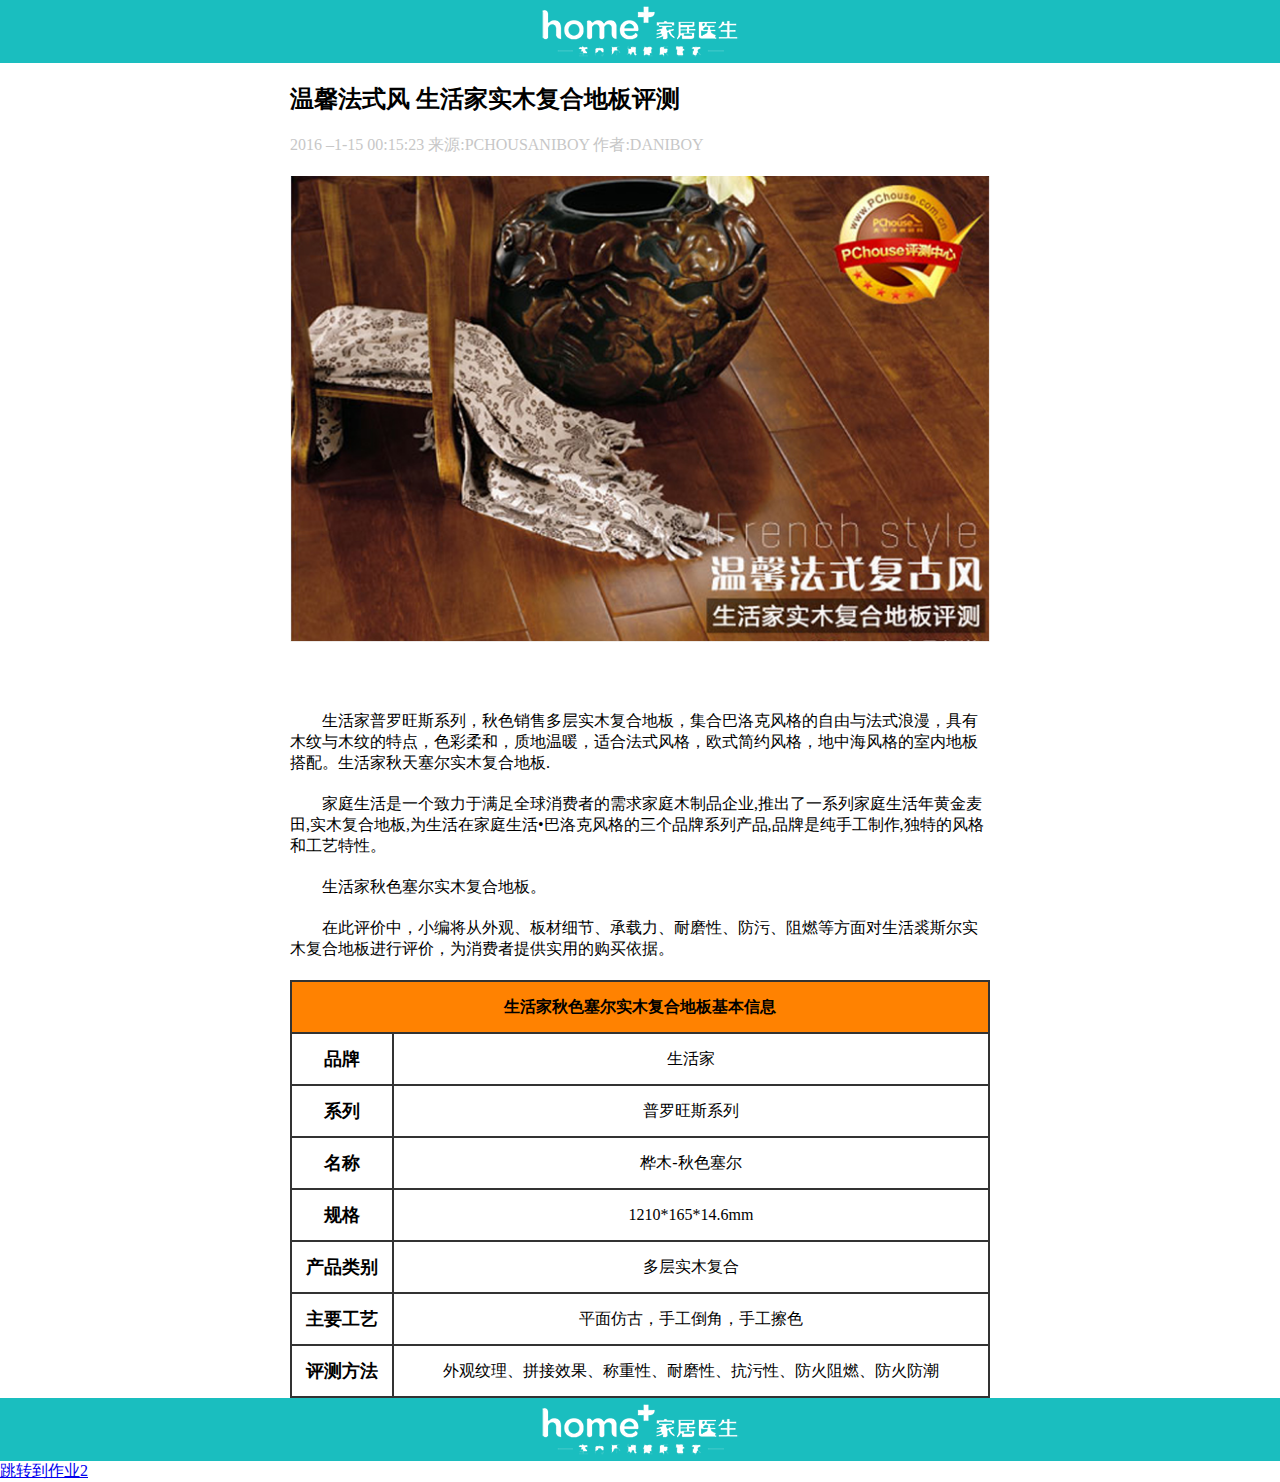
<file: index.html>
<!DOCTYPE html>
<html lang="en">

<head>
    <meta charset="UTF-8">
    <meta name="viewport" content="width=device-width, initial-scale=1.0">
    <meta http-equiv="X-UA-Compatible" content="ie=edge">
    <title>Document</title>
    <link rel="stylesheet" href="css/index.css">
</head>

<body>
    <div class="one"></div>
    <div>
        <div class="head">
            <h2 class="font1">温馨法式风 生活家实木复合地板评测</h2>
            <p class="font2">2016 –1-15 00:15:23 来源:PCHOUSANIBOY 作者:DANIBOY</p>
        </div>
        <div class="two"><img src="images/02.png" alt=""></div>
        <div class="content">
            <p class="p1">
                生活家普罗旺斯系列，秋色销售多层实木复合地板，集合巴洛克风格的自由与法式浪漫，具有木纹与木纹的特点，色彩柔和，质地温暖，适合法式风格，欧式简约风格，地中海风格的室内地板搭配。生活家秋天塞尔实木复合地板.</p>
            <p class="p2">
                家庭生活是一个致力于满足全球消费者的需求家庭木制品企业,推出了一系列家庭生活年黄金麦田,实木复合地板,为生活在家庭生活•巴洛克风格的三个品牌系列产品,品牌是纯手工制作,独特的风格和工艺特性。
            </p>
            <p class="p3">
                生活家秋色塞尔实木复合地板。
            </p>
            <p class="p4">
                在此评价中，小编将从外观、板材细节、承载力、耐磨性、防污、阻燃等方面对生活裘斯尔实木复合地板进行评价，为消费者提供实用的购买依据。
            </p>
        </div>
        <div class="table2">
            <table>
                <thead>
                    <tr>
                        <th colspan="3">生活家秋色塞尔实木复合地板基本信息</th>
                    </tr>
                </thead>
                <tbody>
                    <tr>
                        <td class="td1">品牌</td>
                        <td>生活家</td>
                    </tr>
                    <tr>
                        <td class="td1">系列</td>
                        <td>普罗旺斯系列</td>
                    </tr>
                    <tr>
                        <td class="td1">名称</td>
                        <td>桦木-秋色塞尔</td>
                    </tr>
                    <tr>
                        <td class="td1">规格</td>
                        <td>1210*165*14.6mm</td>
                    </tr>
                    <tr>
                        <td class="td1">产品类别</td>
                        <td>多层实木复合</td>
                    </tr>
                    <tr>
                        <td class="td1">主要工艺</td>
                        <td>平面仿古，手工倒角，手工擦色</td>
                    </tr>
                    <tr>
                        <td class="td1">评测方法</td>
                        <td>外观纹理、拼接效果、称重性、耐磨性、抗污性、防火阻燃、防火防潮</td>
                    </tr>
                </tbody>
            </table>
        </div>
        <div class="one"> </div>
        <a href="../homework02/home/index2.html">跳转到作业2</a>
    </div>
</body>

</html>
</file>
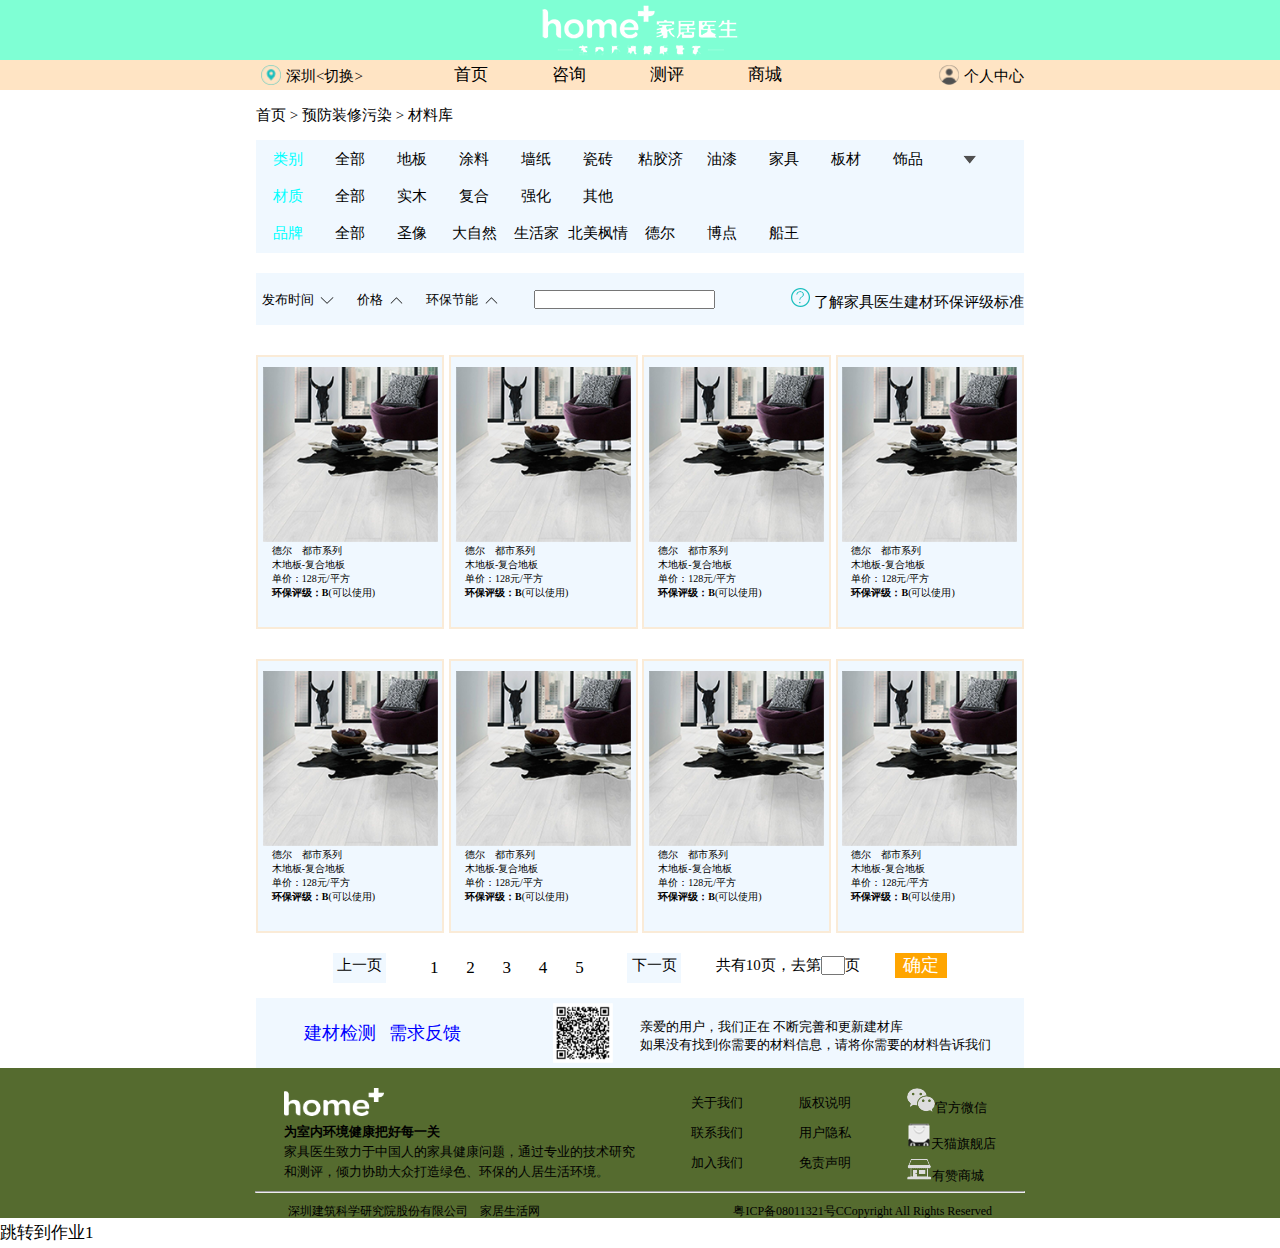
<file: home/index2.html>
<!DOCTYPE html>
<html lang="en">
<head>
    <meta charset="UTF-8">
    <meta name="viewport" content="width=device-width, initial-scale=1.0">
    <meta http-equiv="X-UA-Compatible" content="ie=edge">
    <title>Document</title>
    <link rel="stylesheet" href="../css/index2.css">
</head>
<body>
    <div class="top"></div>
    <div class="top2">
        <div class="top2-1">
            <div class="span">
                <img class="ri" src="../images/location.png" alt="">
                <div class="span1">深圳<切换></div>
            </div>
            <div class="top2-2">
                <a href="#">首页</a>
                <a href="#">咨询</a>
                <a href="#">测评</a>
                <a href="#">商城</a>
            </div>
            <div class="img- span">
                <img class="ri" src="../images/adm.png" alt="">
                <div class="span1" >个人中心</div>
            </div>
        </div>
    </div>
    <div class="div">
        <div class="div1">
            首页 > 预防装修污染 > 材料库
        </div>
        <div class="div2">
            <table>
                <tr class="td">
                    <td class="td1">类别</td>
                    <td>全部</td><td>地板</td><td>涂料</td><td>墙纸</td><td>瓷砖</td><td>粘胶济</td><td>油漆</td><td>家具</td><td>板材</td><td>饰品</td>
                    <td><img src="../images/indexSelect.png" alt=""></td>
                </tr>
                <tr class="td">
                    <td class="td1">材质</td>
                    <td>全部</td><td>实木</td><td>复合</td><td>强化</td><td>其他</td>
                </tr>
                <tr class="td">
                    <td class="td1">品牌</td>
                    <td>全部</td><td>圣像</td><td>大自然</td><td>生活家</td><td>北美枫情</td><td>德尔</td><td>博点</td><td>船王</td>
                </tr>
            </table>
        </div>
        <div class="div3">
            <table>
                <tr class="td2">
                    <td>发布时间&nbsp;&nbsp;<img src="../images/downicon.png" alt=""></td>
                    <td>价格&nbsp;&nbsp;<img src="../images/upicon.png" alt=""></td>
                    <td>环保节能&nbsp;&nbsp;<img src="../images/upicon.png" alt=""></td>
                    <td id="td-text"><input type="text"></td>
                </tr>
            </table>
            <div class="div4">
                <img src="../images/wenhao.png" alt="">
                了解家具医生建材环保评级标准
            </div>
        </div>
        <div class="div5">
            <div class="div6">
                <img src="../images/data_image.png" alt=""><br>
                <div class="div7">
                    德尔&nbsp;&nbsp;&nbsp;&nbsp;都市系列<br>
                    木地板-复合地板<br>
                    单价：128元/平方<br>
                    <h4>环保评级：B</h4>(可以使用)
                </div>
            </div>
            <div class="div6">
                <img src="../images/data_image.png" alt=""><br>
                <div class="div7">
                    德尔&nbsp;&nbsp;&nbsp;&nbsp;都市系列<br>
                    木地板-复合地板<br>
                    单价：128元/平方<br>
                    <h4>环保评级：B</h4>(可以使用)
                </div>
            </div>
            <div class="div6">
                <img src="../images/data_image.png" alt=""><br>
                <div class="div7">
                    德尔&nbsp;&nbsp;&nbsp;&nbsp;都市系列<br>
                    木地板-复合地板<br>
                    单价：128元/平方<br>
                    <h4>环保评级：B</h4>(可以使用)
                </div>
            </div>
            <div class="div6">
                <img src="../images/data_image.png" alt=""><br>
                <div class="div7">
                    德尔&nbsp;&nbsp;&nbsp;&nbsp;都市系列<br>
                    木地板-复合地板<br>
                    单价：128元/平方<br>
                    <h4>环保评级：B</h4>(可以使用)
                </div>
            </div>
        </div>
        <div class="div5">
            <div class="div6">
                <img src="../images/data_image.png" alt=""><br>
                <div class="div7">
                    德尔&nbsp;&nbsp;&nbsp;&nbsp;都市系列<br>
                    木地板-复合地板<br>
                    单价：128元/平方<br>
                    <h4>环保评级：B</h4>(可以使用)
                </div>
            </div>
            <div class="div6">
                <img src="../images/data_image.png" alt=""><br>
                <div class="div7">
                    德尔&nbsp;&nbsp;&nbsp;&nbsp;都市系列<br>
                    木地板-复合地板<br>
                    单价：128元/平方<br>
                    <h4>环保评级：B</h4>(可以使用)
                </div>
            </div>
            <div class="div6">
                <img src="../images/data_image.png" alt=""><br>
                <div class="div7">
                    德尔&nbsp;&nbsp;&nbsp;&nbsp;都市系列<br>
                    木地板-复合地板<br>
                    单价：128元/平方<br>
                    <h4>环保评级：B</h4>(可以使用)
                </div>
            </div>
            <div class="div6">
                <img src="../images/data_image.png" alt=""><br>
                <div class="div7">
                    德尔&nbsp;&nbsp;&nbsp;&nbsp;都市系列<br>
                    木地板-复合地板<br>
                    单价：128元/平方<br>
                    <h4>环保评级：B</h4>(可以使用)
                </div>
            </div>
        </div>
        <div class="div8">
            <div class="div9">上一页</div>
            <div class="div10">
                <a href="#">1</a>
                <a href="#">2</a>
                <a href="#">3</a>
                <a href="#">4</a>
                <a href="#">5</a>
            </div>
            <div class="div9">下一页</div>
            <div class="div11">共有10页，去第<input type="text">页</div>
            <div class="div12">确定</div>
        </div>
        <div class="div13">
            <div class="div14">
                建材检测&nbsp;&nbsp;&nbsp;需求反馈
            </div>
            <div class="div15">
                <img src="../images/small_weixin.png" alt="">
            </div>
            <div class="div16">
                亲爱的用户，我们正在 不断完善和更新建材库<br>
                如果没有找到你需要的材料信息，请将你需要的材料告诉我们
            </div>
        </div>
    </div>
    <div class="div20">
        <div class="div17">
            <div class="div18">
                <img src="../images/footerLogo.png" alt="">
                <h4>为室内环境健康把好每一关</h4>
                家具医生致力于中国人的家具健康问题，通过专业的技术研究<br>
                和测评，倾力协助大众打造绿色、环保的人居生活环境。
            </div>
            <div class="div19">
                关于我们<br>
                联系我们<br>
                加入我们<br>
            </div>
            <div class="div19">
                版权说明<br>
                用户隐私<br>
                免责声明<br>
            </div>
            <div class="div19">
                <img src="../images/weixin2.png" alt="">官方微信<br>
                <img src="../images/tianmao.png" alt="">天猫旗舰店<br>
                <img src="../images/shop.png" alt="">有赞商城<br>
            </div>
        </div>
        <hr class="hr">
        <div class="div21">
            深圳建筑科学研究院股份有限公司&nbsp;&nbsp;&nbsp;&nbsp;家居生活网
            <div class="div22">粤ICP备08011321号CCopyright All Rights Reserved</div>
        </div>
    </div>
    <a href="../index.html">跳转到作业1</a>
</body>
</html>
</file>
<file: css/index.css>
* {
    margin: 0px;
    padding: 0px
}

.one {
    height: 63px;
    background: rgb(26, 190, 191) url("../images/logo.png") no-repeat center center;
}

.head {
    width: 700px;
    margin-left: auto;
    margin-right: auto;
}

.font1 {
    margin-top: 20px;
}

.font2 {
    margin-top: 20px;
    color: rgb(199, 199, 199);
}

.two {
    text-align: center;
    margin-top: 20px;
}

img {
    width: 700px;
}

.content {
    margin-left: auto;
    margin-right: auto;
    width: 700px;
    margin-top: 65px;
}

.content>p {
    margin-top: 20px;
}

.content>p {
    text-indent: 2em;
}
table,td{
    border:2px solid #333;
}
th {
    background: rgb(255,130,1);
}
table{
    /* 边框折叠 */
    border-collapse: collapse;
    width:700px;
    line-height: 50px;
    text-align: center;
}
.table2 {
    width: 700px;
    margin-top: 20px;
    margin-left: auto;
    margin-right: auto;
}
.td1 {
    font-weight: bold;
    width: 100px;
    font-size: 18px;
}
</file>
<file: css/index2.css>
*{margin: 0;padding: 0;}
        .top{
            height: 60px;
            background: aquamarine url("../images/logo.png") no-repeat center center;
        }
        .top2{
            height: 30px;
            background: bisque;
        }
        .top2-1{
            width: 60%;
            margin-left: auto;
            margin-right: auto;
            display: flex;
            justify-content: space-between;
        }
        .img-{
            text-align: right;
        }
        .top2-2{
            margin-left: auto;
            margin-right: auto;
            text-align: center;
        }
        .span{
            display: flex;
            justify-content: space-between;
        }
        .span1{
            font-size: 15px;
            margin-top: 7px;
        }
        .ri{
            height: 20px;
            padding: 5px;
        }
        a{
            color: black;
            text-decoration: none;
            margin-right: 60px;
            line-height: 30px;
            font-size: 17px;
        }
        .div{
            width: 60%;
            margin-left: auto;
            margin-right: auto;
        }
        .div1{
            line-height: 50px;
            font-size: 15px;
        }
        .div2{
            background: aliceblue;
            text-align: center;
        }
        .td1{
            color: aqua;
        }
        .td>td{
            width: 60px;
            font-size: 15px;
            line-height: 35px;
        }
        .td>td:hover{
            color: aqua;
        }
        .div3{
            margin-top: 20px;
            background: aliceblue;
            font-size: 15px;
            text-align: center;
            display: flex;
            justify-content: space-between;
        }
        .td2 td{
            width: 80px;
            font-size: 13px;
            line-height: 45px;
        }
        #td-text>input{
            margin-left: 30px;
        }
        .div4{
            line-height: 45px;
        }
        .div4 img{
            margin-top: 15px;
        }
        .div5{
            margin-top: 30px;
            display: flex;
            justify-content: space-between;
        }
        .div6{
            border: 2px solid antiquewhite;
            width: 24%;
            height: 270px;
            background:aliceblue;
            text-align: center;
            font-size: 10px;
        }
        .div6 img{
            width: 175px;
            height: 175px;
            margin-top: 10px;
        }
        .div7{
            width: 85%;
            margin-left: auto;
            margin-right: auto;
            text-align: left;
        }
        .div7 h4{
            display: inline;
        }
        .div8{
            width:80%;
            margin-top: 20px;
            margin-left: auto;
            margin-right: auto;
            display: flex;
            justify-content: space-between;
        }
        .div9{
            width: 10%;
            line-height: 25px;
            background-color: aliceblue;
            text-align: center;
            font-size: 15px;
        }
        .div10{
            width: 45%;
            line-height: 25px;
            font-size: 15px;
            margin: auto auto;
            text-align: center;
        }
        .div10 a{
            margin: 0 5%;
        }
        .div8 input{
            width: 20px;
        }
        .div11{
            font-size: 15px;
            line-height: 25px;
            width: 40%;
            text-align: center;
        }
        .div12{
            background-color: orange;
            font-size: 18px;
            height: 25px;
            width: 60px;
            color: #fff;
            text-align: center;
        }
        .div13{
            height: 70px;
            margin-top: 15px;
            background-color: aliceblue;
            display: flex;
            justify-content: space-between;
        }
        .div14{
            font-size: 18px;
            line-height: 70px;
            width: 33%;
            text-align: center;
            color: blue;
        }
        .div15 img{
            margin-top: 5px;
            height: 60px;
        }
        .div15{
            width: 10%;
            text-align: right;
        }
        .div16{
            width: 50%;
            font-size: 13px;
            text-align: left;
            margin-top: 20px;
        }
        .div20{
            height: 150px;
            background-color: darkolivegreen;
        }
        .div17{
            width: 60%;
            display: flex;
            justify-content: space-between;
            margin-left: auto;
            margin-right: auto;
        }
        .div18{
            margin-left: auto;
            margin-right: auto;
            font-size: 13px;
            line-height: 20px;
        }
        .div18 img{
            margin-top: 20px;
            width: 100px;
            height: 28px;
        }
        .div19{
            margin-left: auto;
            margin-right: auto;
            margin-top: 20px;
            font-size: 13px;
            line-height: 30px;
        }
        .hr{
            width: 60%;
            margin-left: auto;
            margin-right: auto;
        }
        .div21{
            margin-top: 10px;
            width: 55%;
            font-size: 12px;
            display: flex;
            justify-content: space-between;
            margin-left: auto;
            margin-right: auto;
        }
</file>
